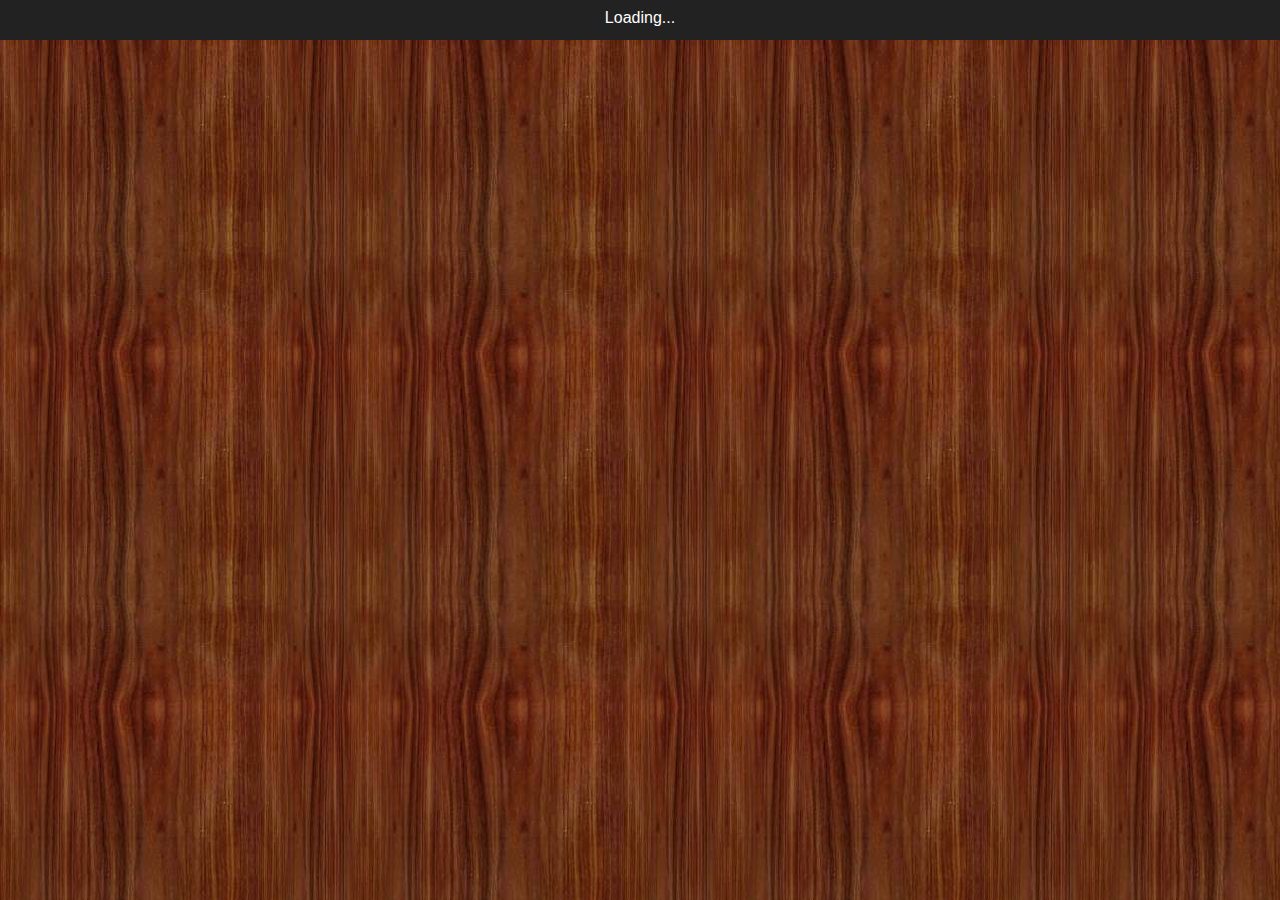
<file: STL_brew_review/www/index.html>
<!DOCTYPE html>
<html>
<head>
    <meta charset="utf-8"/>
    <meta name="format-detection" content="telephone=no"/>
    <meta name="viewport"
          content="user-scalable=no, initial-scale=1, maximum-scale=1, minimum-scale=1, width=device-width, height=device-height, target-densitydpi=device-dpi"/>


    <link rel="stylesheet" type="text/css" href="css/reset.css"/>
    <link rel="stylesheet" type="text/css" href="css/index.css"/>

    <title>STL Brew Review</title>
</head>
<body>

<div class="screen active" id="breweryListScreen">
    <div id="headerWrapper">
        <h1 class="mainPageHeading"><div class="noImage">Loading...</div></h1>
    </div>
</div>

<div class="screen" id="breweryDetailsScreen">
    <div id="headerWrapper">
        <h1 class="mainPageHeading"><div class="noImage">Loading...</div></h1>
    </div>
</div>

<div class="screen" id="beerListScreen">
    <div id="headerWrapper">
        <h1 class="mainPageHeading"><div class="noImage">Loading...</div></h1>
    </div>
</div>

<div class="screen" id="beerDetailsScreen">
    <div id="headerWrapper">
        <h1 class="mainPageHeading"><div class="noImage">Loading...</div></h1>
    </div>
</div>

</body>

<script src="js/json2.js"></script>
<script src="js/mustache.js"></script>
<script src="js/xui-2.3.2.min.js"></script>
<script type="text/javascript" src="js/index.js"></script>

</html>
</file>
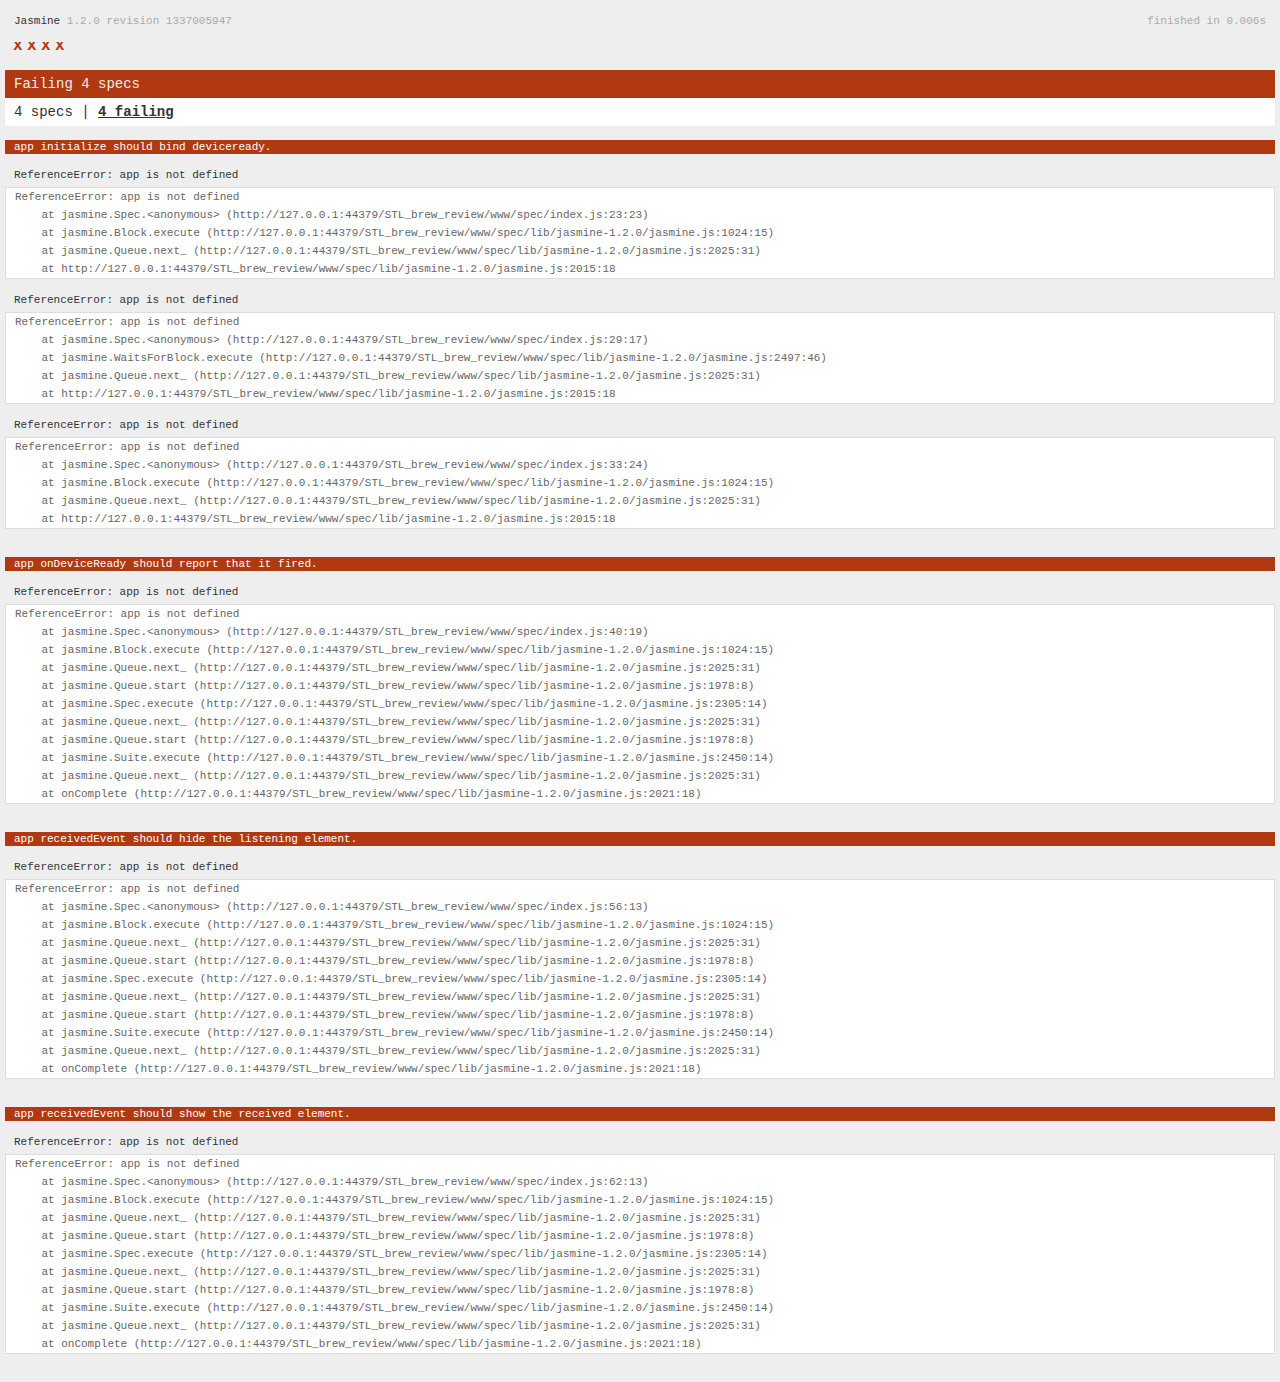
<file: STL_brew_review/www/spec.html>
<!DOCTYPE html>
<!--
    Licensed to the Apache Software Foundation (ASF) under one
    or more contributor license agreements.  See the NOTICE file
    distributed with this work for additional information
    regarding copyright ownership.  The ASF licenses this file
    to you under the Apache License, Version 2.0 (the
    "License"); you may not use this file except in compliance
    with the License.  You may obtain a copy of the License at

    http://www.apache.org/licenses/LICENSE-2.0

    Unless required by applicable law or agreed to in writing,
    software distributed under the License is distributed on an
    "AS IS" BASIS, WITHOUT WARRANTIES OR CONDITIONS OF ANY
     KIND, either express or implied.  See the License for the
    specific language governing permissions and limitations
    under the License.
-->
<html>
    <head>
        <title>Jasmine Spec Runner</title>

        <!-- jasmine source -->
        <link rel="shortcut icon" type="image/png" href="spec/lib/jasmine-1.2.0/jasmine_favicon.png">
        <link rel="stylesheet" type="text/css" href="spec/lib/jasmine-1.2.0/jasmine.css">
        <script type="text/javascript" src="spec/lib/jasmine-1.2.0/jasmine.js"></script>
        <script type="text/javascript" src="spec/lib/jasmine-1.2.0/jasmine-html.js"></script>

        <!-- include source files here... -->
        <script type="text/javascript" src="js/index.js"></script>

        <!-- include spec files here... -->
        <script type="text/javascript" src="spec/helper.js"></script>
        <script type="text/javascript" src="spec/index.js"></script>

        <script type="text/javascript">
            (function() {
                var jasmineEnv = jasmine.getEnv();
                jasmineEnv.updateInterval = 1000;

                var htmlReporter = new jasmine.HtmlReporter();

                jasmineEnv.addReporter(htmlReporter);

                jasmineEnv.specFilter = function(spec) {
                    return htmlReporter.specFilter(spec);
                };

                var currentWindowOnload = window.onload;

                window.onload = function() {
                    if (currentWindowOnload) {
                        currentWindowOnload();
                    }
                    execJasmine();
                };

                function execJasmine() {
                    jasmineEnv.execute();
                }
            })();
        </script>
    </head>
    <body>
        <div id="stage" style="display:none;"></div>
    </body>
</html>
</file>
<file: STL_brew_review/www/css/index.css>
html {
    background: url('../img/darkWoodGrain.jpg');
    font-family: 'Helvetica Neue', Helvetica, Arial, sans-serif;
}

.panel {
    width: 95%;
    margin: 2.5%;
    background: white;
    text-align: left;
    list-style: none;
    border-radius: 5px;
}

li {
    font-size: 1em;
    font-weight: bold;
    color: #000000;
    padding: 24px 0;
}

a {
    color: #000000;
    text-decoration: none;
}

#breweryList li {
    border-bottom: 1px solid #ccc;
    padding: 24px 5%;
    background: url('../img/arrow.jpg') no-repeat 95% 50%;

}

#breweryList li:last-child {
    border-bottom: none;
}

button {

}

/*#backButton #backButtonText {
    position: relative;
    top: 10px;
}

#backButton.active {
    display: block;
}*/

li.item {
    padding: 24px 5%;
    display: block;
    width: 90%;
    border-bottom: 1px solid #ccc;
    z-index: 3;
    cursor: pointer;
    background: url('../img/arrow.jpg') no-repeat 95% 50%;
}


li.beer {
    z-index: 3;
}
li:last-child {
    border: none;
}

ul#breweryLinks {
    text-align: center;
    margin-top: 2.5%;
}

ul#breweryLinks li {
    display: block;
    border-bottom: 1px solid #ccc;
}

ul#breweryLinks li:last-child {
    border-bottom: none;
}


#breweryListScreen,
#breweryDetailsScreen,
#beerListScreen,
#beerDetailsScreen {
    display: none;
    position: absolute;
    left: 0;
    top: 0;
    width: 100%;
    /*-webkit-transition-duration: 600ms;
    -webkit-transition-property: opacity 0;
    -webkit-transform: translate(100%, 0px);*/
}


#breweryListScreen.active,
#breweryDetailsScreen.active,
#beerListScreen.active,
#beerDetailsScreen.active {
    display: block;
    /*-webkit-transform: translate(0px, 0px); */
}

#breweryListScreen.previousScreen,
#breweryDetailsScreen.previousScreen,
#beerListScreen.previousScreen,
#beerDetailsScreen.previousScreen {
    display: none;
   /*-webkit-transform: translate(100%, 0);*/
}


p.description {
    padding: 10px;
    line-height: 1.25em;
}

#headerWrapper {
    width: 100%;
    height: 40px;
    background: #222222;
    vertical-align: middle;
}

#headerWrapper button {
    position: absolute;
    top: 8px;
    left: 10px;
    z-index: 10;
    position: absolute;
    cursor: pointer;
    font-size: .75em;
    padding: 0 15px;
    color: white;
    height: 25px;
    background: black;
    border-radius: 5px;
}

.screen #headerWrapper {
    color: white;
    font-weight: normal;
    text-align: center;
    position: fixed;
    top: 0;
}

h1 img {
    padding: 3px;
    margin-left: 5%;

}

h1 span {
    position: relative;
    bottom: 10px;
}

h1 .noImage {
   position: relative;
    top: 10px;
}

#breweryDetailsLinksWrapper {
    background: transparent;
}

#breweryDetails {
    border-radius: 5px;
}

#breweryDetails li {
    padding: 0;
    margin: 0;
}


#logoWrapper {
    height: 100px;
    width: 100%;
    display: block;

    border: none;
    background: transparent;
}

#logoWrapper img {
    text-align: center;
    display: block;
    margin: 0 auto;
    height: 100%;
}

#descriptionWrapper p {
    font-weight: normal;
    margin: 15px;
    line-height: 1.25em;
    min-height: 125px;

}

#descriptionWrapper p img {
    width: 25%;
    max-width: 125px;
    float: left;
    margin-right: 8px;
    margin-bottom: 5px;
}

#breweryDetails li#beerLink {
    border-top: 1px solid #ccc;
    padding: 24px 5%;
    background: url('../img/arrow.jpg') no-repeat 95% 50%;
    cursor: pointer;
}

#beerList, #breweryDetails, #breweryListWrapper, #beerDetailsTop {
    margin-top: 50px;
}
#beerList li {
    border-bottom: 1px solid #ccc;
    background: url('../img/arrow.jpg') no-repeat 95% 50%;
    padding: 24px 5%;
    cursor: pointer;
}

#beerList li:last-child {
    border: none;
}

#beerStats {
    margin-bottom: 20px;

}

#beerDetailsTop li {
    padding: 0;
    margin: 0;
}

#beerDetailsTop, #beerDetailsBottom {
    padding:2.5% 0;
}
#beerDetailsTop {
    width: 90%;
    padding: 2.5%;
    margin: 2.5%;
    margin-top: 50px;
}

#beerStats li,
#beerDetails li{
    padding: 0 2.5%;
    margin: 0 8px 0 0;
    display: inline-block;
}

#beerDetails li{
    margin: 5px 0 15px 0;
    display: block;
}

#beerStats li dd,
#beerDetails li dd{
    font-weight: normal;
}
#beerStats li dd, #beerStats li dt {
    display: inline-block;
}
#beerDetailsTop li#beerLogoWrapper {
    width: 100px;
    display: block;
    margin: 0 auto 10px auto;
}
#beerLogoWrapper img {
    width: 100%;
}

#beerDescription {
    font-weight: normal;
    line-height: 1.25em;
}

#noBeer {
    width: 90%;
    padding: 2.5%;
    margin: 2.5%;
    margin-top: 50px;
}
</file>
<file: STL_brew_review/www/spec/lib/jasmine-1.2.0/jasmine.css>
body { background-color: #eeeeee; padding: 0; margin: 5px; overflow-y: scroll; }

#HTMLReporter { font-size: 11px; font-family: Monaco, "Lucida Console", monospace; line-height: 14px; color: #333333; }
#HTMLReporter a { text-decoration: none; }
#HTMLReporter a:hover { text-decoration: underline; }
#HTMLReporter p, #HTMLReporter h1, #HTMLReporter h2, #HTMLReporter h3, #HTMLReporter h4, #HTMLReporter h5, #HTMLReporter h6 { margin: 0; line-height: 14px; }
#HTMLReporter .banner, #HTMLReporter .symbolSummary, #HTMLReporter .summary, #HTMLReporter .resultMessage, #HTMLReporter .specDetail .description, #HTMLReporter .alert .bar, #HTMLReporter .stackTrace { padding-left: 9px; padding-right: 9px; }
#HTMLReporter #jasmine_content { position: fixed; right: 100%; }
#HTMLReporter .version { color: #aaaaaa; }
#HTMLReporter .banner { margin-top: 14px; }
#HTMLReporter .duration { color: #aaaaaa; float: right; }
#HTMLReporter .symbolSummary { overflow: hidden; *zoom: 1; margin: 14px 0; }
#HTMLReporter .symbolSummary li { display: block; float: left; height: 7px; width: 14px; margin-bottom: 7px; font-size: 16px; }
#HTMLReporter .symbolSummary li.passed { font-size: 14px; }
#HTMLReporter .symbolSummary li.passed:before { color: #5e7d00; content: "\02022"; }
#HTMLReporter .symbolSummary li.failed { line-height: 9px; }
#HTMLReporter .symbolSummary li.failed:before { color: #b03911; content: "x"; font-weight: bold; margin-left: -1px; }
#HTMLReporter .symbolSummary li.skipped { font-size: 14px; }
#HTMLReporter .symbolSummary li.skipped:before { color: #bababa; content: "\02022"; }
#HTMLReporter .symbolSummary li.pending { line-height: 11px; }
#HTMLReporter .symbolSummary li.pending:before { color: #aaaaaa; content: "-"; }
#HTMLReporter .bar { line-height: 28px; font-size: 14px; display: block; color: #eee; }
#HTMLReporter .runningAlert { background-color: #666666; }
#HTMLReporter .skippedAlert { background-color: #aaaaaa; }
#HTMLReporter .skippedAlert:first-child { background-color: #333333; }
#HTMLReporter .skippedAlert:hover { text-decoration: none; color: white; text-decoration: underline; }
#HTMLReporter .passingAlert { background-color: #a6b779; }
#HTMLReporter .passingAlert:first-child { background-color: #5e7d00; }
#HTMLReporter .failingAlert { background-color: #cf867e; }
#HTMLReporter .failingAlert:first-child { background-color: #b03911; }
#HTMLReporter .results { margin-top: 14px; }
#HTMLReporter #details { display: none; }
#HTMLReporter .resultsMenu, #HTMLReporter .resultsMenu a { background-color: #fff; color: #333333; }
#HTMLReporter.showDetails .summaryMenuItem { font-weight: normal; text-decoration: inherit; }
#HTMLReporter.showDetails .summaryMenuItem:hover { text-decoration: underline; }
#HTMLReporter.showDetails .detailsMenuItem { font-weight: bold; text-decoration: underline; }
#HTMLReporter.showDetails .summary { display: none; }
#HTMLReporter.showDetails #details { display: block; }
#HTMLReporter .summaryMenuItem { font-weight: bold; text-decoration: underline; }
#HTMLReporter .summary { margin-top: 14px; }
#HTMLReporter .summary .suite .suite, #HTMLReporter .summary .specSummary { margin-left: 14px; }
#HTMLReporter .summary .specSummary.passed a { color: #5e7d00; }
#HTMLReporter .summary .specSummary.failed a { color: #b03911; }
#HTMLReporter .description + .suite { margin-top: 0; }
#HTMLReporter .suite { margin-top: 14px; }
#HTMLReporter .suite a { color: #333333; }
#HTMLReporter #details .specDetail { margin-bottom: 28px; }
#HTMLReporter #details .specDetail .description { display: block; color: white; background-color: #b03911; }
#HTMLReporter .resultMessage { padding-top: 14px; color: #333333; }
#HTMLReporter .resultMessage span.result { display: block; }
#HTMLReporter .stackTrace { margin: 5px 0 0 0; max-height: 224px; overflow: auto; line-height: 18px; color: #666666; border: 1px solid #ddd; background: white; white-space: pre; }

#TrivialReporter { padding: 8px 13px; position: absolute; top: 0; bottom: 0; left: 0; right: 0; overflow-y: scroll; background-color: white; font-family: "Helvetica Neue Light", "Lucida Grande", "Calibri", "Arial", sans-serif; /*.resultMessage {*/ /*white-space: pre;*/ /*}*/ }
#TrivialReporter a:visited, #TrivialReporter a { color: #303; }
#TrivialReporter a:hover, #TrivialReporter a:active { color: blue; }
#TrivialReporter .run_spec { float: right; padding-right: 5px; font-size: .8em; text-decoration: none; }
#TrivialReporter .banner { color: #303; background-color: #fef; padding: 5px; }
#TrivialReporter .logo { float: left; font-size: 1.1em; padding-left: 5px; }
#TrivialReporter .logo .version { font-size: .6em; padding-left: 1em; }
#TrivialReporter .runner.running { background-color: yellow; }
#TrivialReporter .options { text-align: right; font-size: .8em; }
#TrivialReporter .suite { border: 1px outset gray; margin: 5px 0; padding-left: 1em; }
#TrivialReporter .suite .suite { margin: 5px; }
#TrivialReporter .suite.passed { background-color: #dfd; }
#TrivialReporter .suite.failed { background-color: #fdd; }
#TrivialReporter .spec { margin: 5px; padding-left: 1em; clear: both; }
#TrivialReporter .spec.failed, #TrivialReporter .spec.passed, #TrivialReporter .spec.skipped { padding-bottom: 5px; border: 1px solid gray; }
#TrivialReporter .spec.failed { background-color: #fbb; border-color: red; }
#TrivialReporter .spec.passed { background-color: #bfb; border-color: green; }
#TrivialReporter .spec.skipped { background-color: #bbb; }
#TrivialReporter .messages { border-left: 1px dashed gray; padding-left: 1em; padding-right: 1em; }
#TrivialReporter .passed { background-color: #cfc; display: none; }
#TrivialReporter .failed { background-color: #fbb; }
#TrivialReporter .skipped { color: #777; background-color: #eee; display: none; }
#TrivialReporter .resultMessage span.result { display: block; line-height: 2em; color: black; }
#TrivialReporter .resultMessage .mismatch { color: black; }
#TrivialReporter .stackTrace { white-space: pre; font-size: .8em; margin-left: 10px; max-height: 5em; overflow: auto; border: 1px inset red; padding: 1em; background: #eef; }
#TrivialReporter .finished-at { padding-left: 1em; font-size: .6em; }
#TrivialReporter.show-passed .passed, #TrivialReporter.show-skipped .skipped { display: block; }
#TrivialReporter #jasmine_content { position: fixed; right: 100%; }
#TrivialReporter .runner { border: 1px solid gray; display: block; margin: 5px 0; padding: 2px 0 2px 10px; }
</file>
